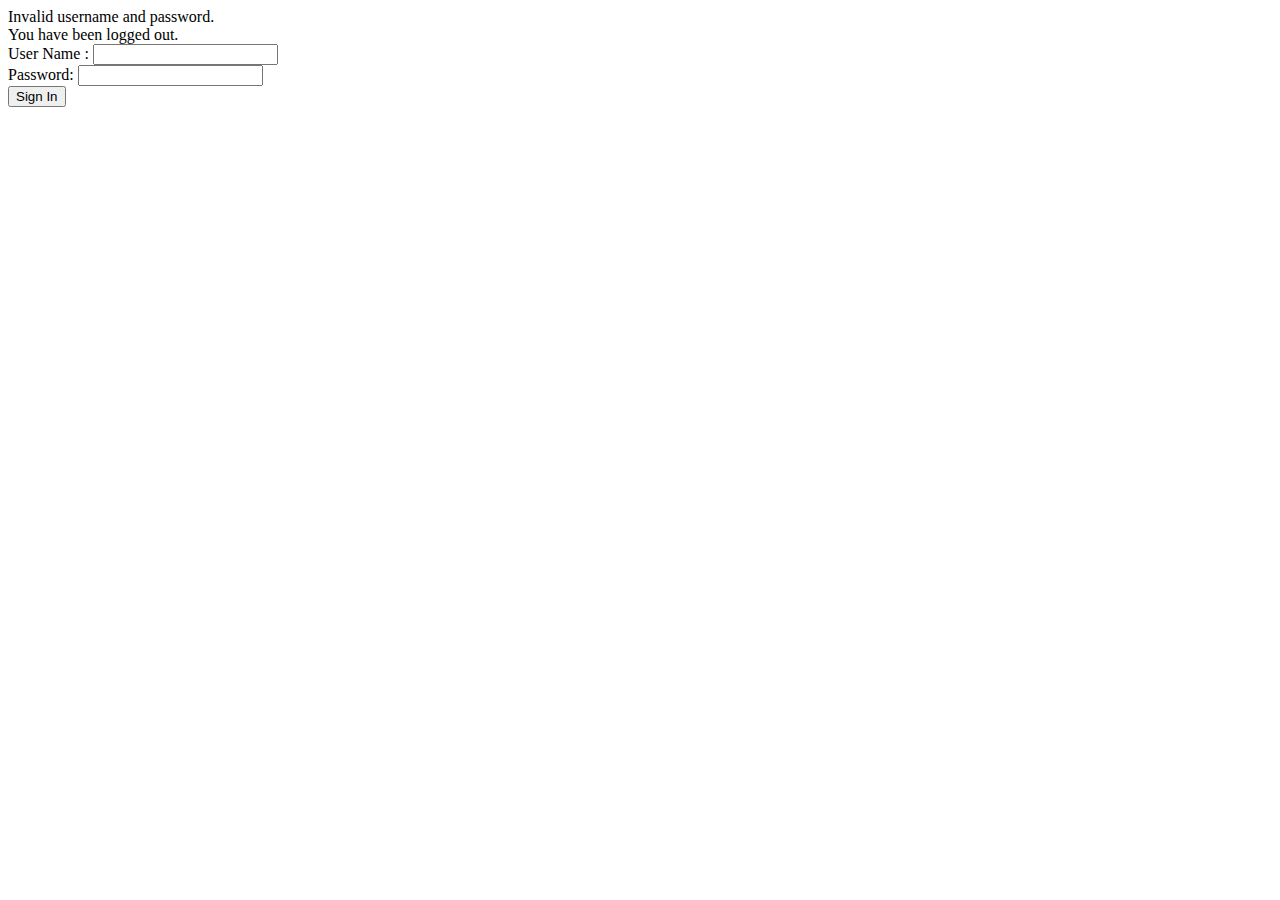
<file: 06-security/src/main/resources/templates/login.html>
<!DOCTYPE html>
<html xmlns="http://www.w3.org/1999/xhtml" xmlns:th="https://www.thymeleaf.org"
      xmlns:sec="https://www.thymeleaf.org/thymeleaf-extras-springsecurity3">
    <head>
        <title>Log in</title>
    </head>
    <body>
        <div th:if="${param.error}">
            Invalid username and password.
        </div>
        <div th:if="${param.logout}">
            You have been logged out.
        </div>
        <form th:action="@{/login}" method="post" class = "login">
            <div><label> User Name : <input type="text" name="username"/> </label></div>
            <div><label> Password: <input type="password" name="password"/> </label></div>
            <div><input type="submit" value="Sign In"/></div>
        </form>
    </body>
</html>
</file>
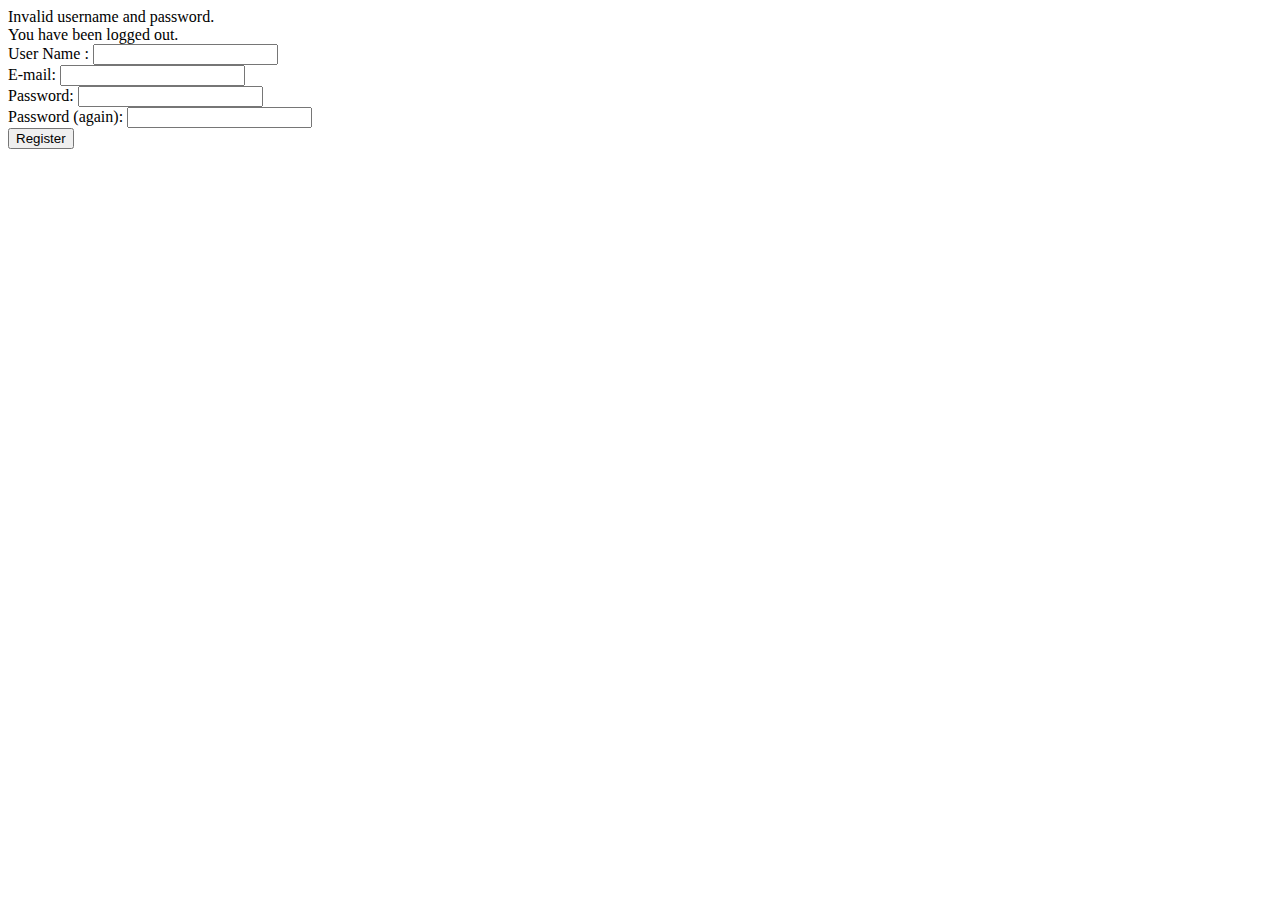
<file: 06-security/src/main/resources/templates/register.html>
<!DOCTYPE html>
<html xmlns="http://www.w3.org/1999/xhtml" xmlns:th="https://www.thymeleaf.org"
      xmlns:sec="https://www.thymeleaf.org/thymeleaf-extras-springsecurity3">
    <head>
        <title>Register</title>
    </head>
    <body>
        <div th:if="${param.error}">
            Invalid username and password.
        </div>
        <div th:if="${param.logout}">
            You have been logged out.
        </div>
        <form th:action="@{/register}" method="post">
            <div><label> User Name : <input type="text" name="username"/> </label></div>
            <div><label> E-mail: <input type="email" name="email"/> </label></div>
            <div><label> Password: <input type="password" name="password"/> </label></div>
            <div><label> Password (again): <input type="password" name="passwordRepeated"/> </label></div>
            <div><input type="submit" value="Register"/></div>
        </form>
    </body>
</html>
</file>
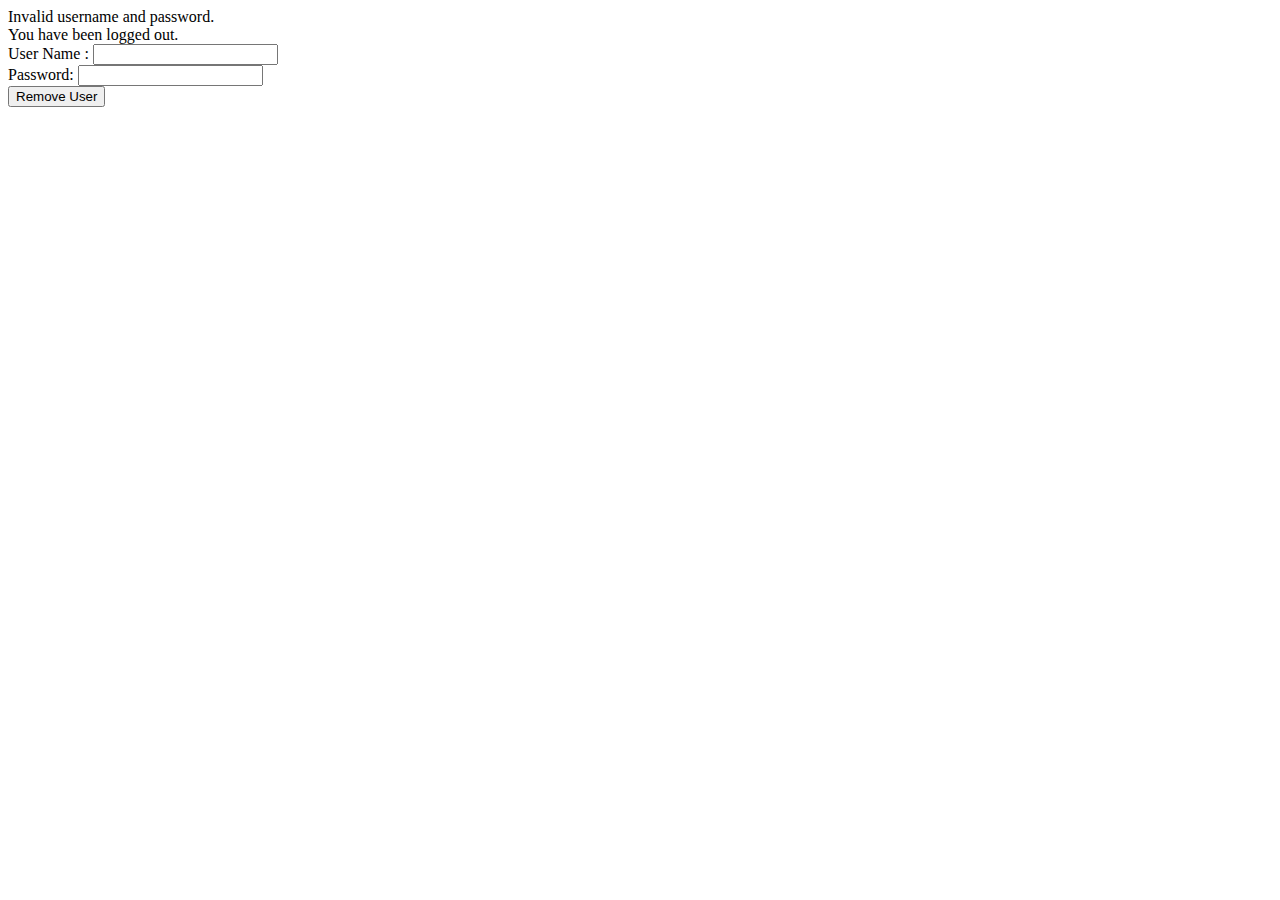
<file: 06-security/src/main/resources/templates/removeUser.html>
<!DOCTYPE html>
<html xmlns="http://www.w3.org/1999/xhtml" xmlns:th="https://www.thymeleaf.org"
      xmlns:sec="https://www.thymeleaf.org/thymeleaf-extras-springsecurity3">
    <head>
        <title>Remove User</title>
    </head>
    <body>
        <div th:if="${param.error}">
            Invalid username and password.
        </div>
        <div th:if="${param.logout}">
            You have been logged out.
        </div>
        <form th:action="@{/removeUser}" method="post">
            <div><label> User Name : <input type="text" name="username"/> </label></div>
            <div><label> Password: <input type="password" name="password"/> </label></div>
            <div><input type="submit" value="Remove User"/></div>
        </form>
    </body>
</html>
</file>
